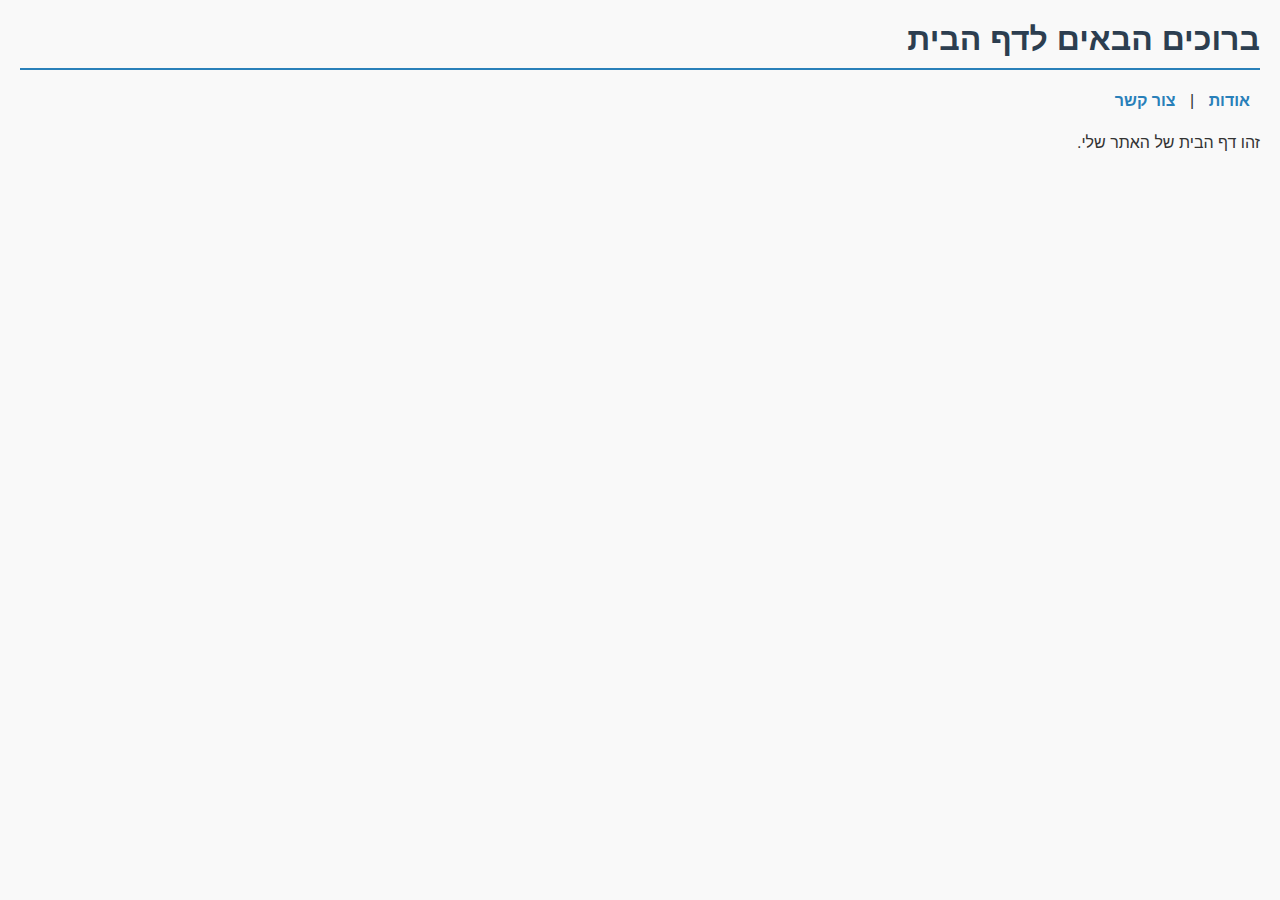
<file: index.html>
<!DOCTYPE html>
<html lang="he">
<head>
        <link rel="stylesheet" href="style.css" />
    <meta charset="UTF-8" />
    <title>דף הבית</title>
</head>
<body>
    <h1>ברוכים הבאים לדף הבית</h1>
    <nav>
        <a href="about.html">אודות</a> |
        <a href="contact.html">צור קשר</a>
    </nav>
    <p>זהו דף הבית של האתר שלי.</p>
</body>
</html>
</file>
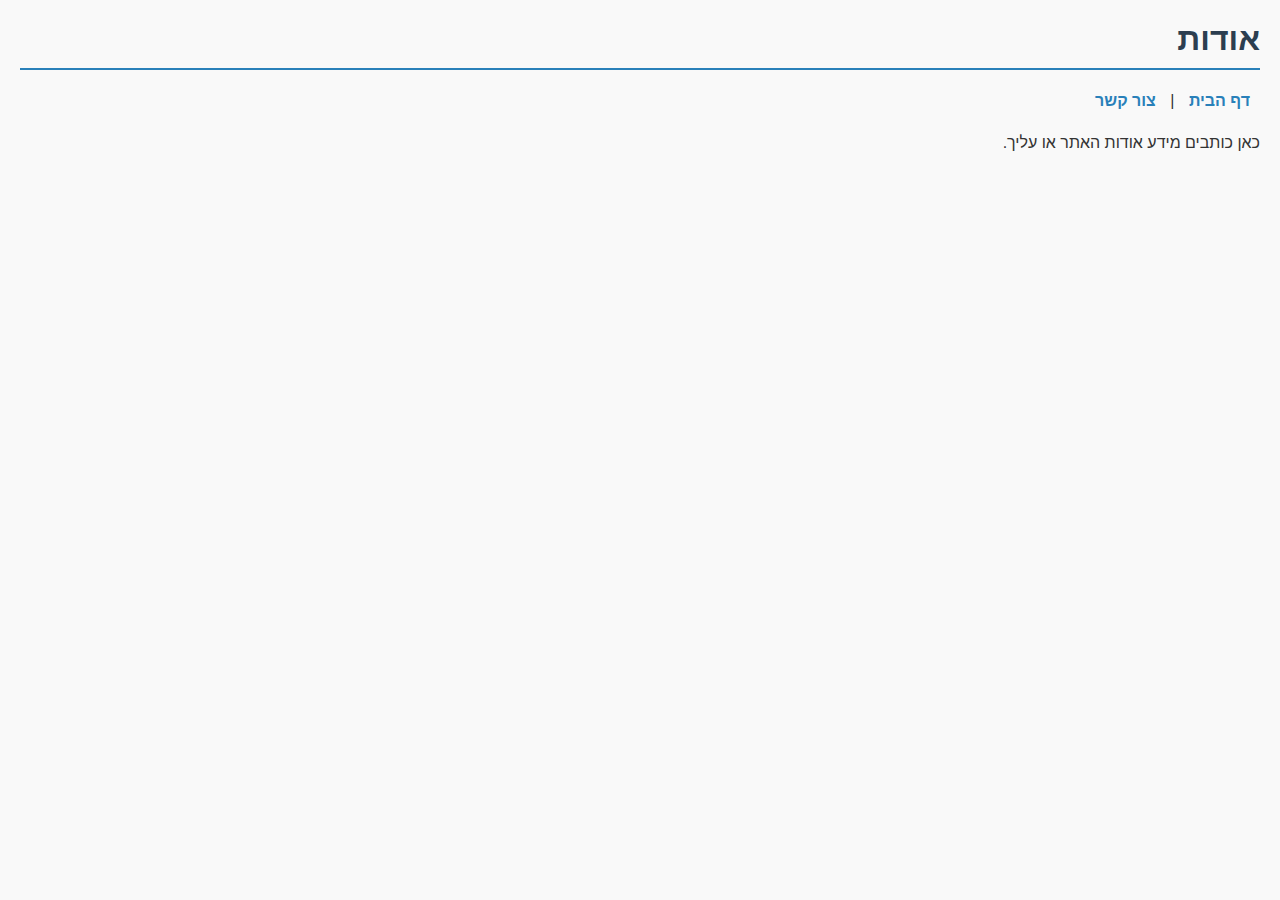
<file: about.html>
<!DOCTYPE html>
<html lang="he">
<head>
    <link rel="stylesheet" href="style.css" />
    <meta charset="UTF-8" />
    <title>אודות</title>
</head>
<body>
    <h1>אודות</h1>
    <nav>
        <a href="index.html">דף הבית</a> |
        <a href="contact.html">צור קשר</a>
    </nav>
    <p>כאן כותבים מידע אודות האתר או עליך.</p>
</body>
</html>
</file>
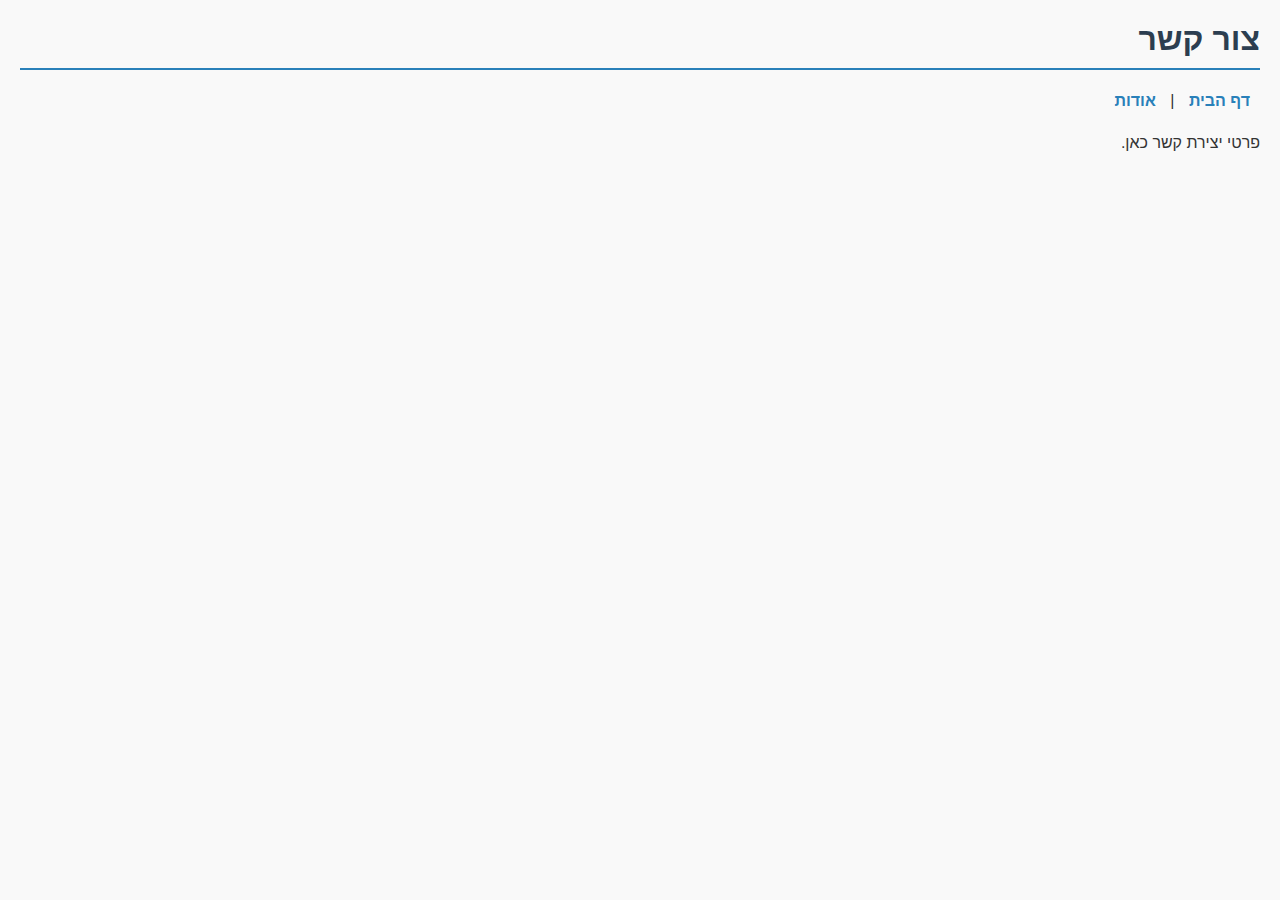
<file: contact.html>
<!DOCTYPE html>
<html lang="he">
<head>
    <link rel="stylesheet" href="style.css" />
    <meta charset="UTF-8" />
    <title>צור קשר</title>
</head>
<body>
    <h1>צור קשר</h1>
    <nav>
        <a href="index.html">דף הבית</a> |
        <a href="about.html">אודות</a>
    </nav>
    <p>פרטי יצירת קשר כאן.</p>
</body>
</html>
</file>
<file: style.css>
/* עיצוב כללי לדף */
body {
  font-family: Arial, sans-serif;
  background-color: #f9f9f9;
  color: #333333;
  margin: 20px;
  padding: 0;
  direction: rtl; /* עברית מימין לשמאל */
}

/* כותרות */
h1 {
  color: #2c3e50;
  border-bottom: 2px solid #2980b9;
  padding-bottom: 10px;
}

/* תפריט ניווט */
nav {
  margin-bottom: 20px;
}

nav a {
  text-decoration: none;
  color: #2980b9;
  font-weight: bold;
  margin: 0 10px;
  transition: color 0.3s ease;
}

nav a:hover {
  color: #1abc9c;
  text-decoration: underline;
}

/* פסקאות */
p {
  line-height: 1.6;
  font-size: 16px;
}
</file>
